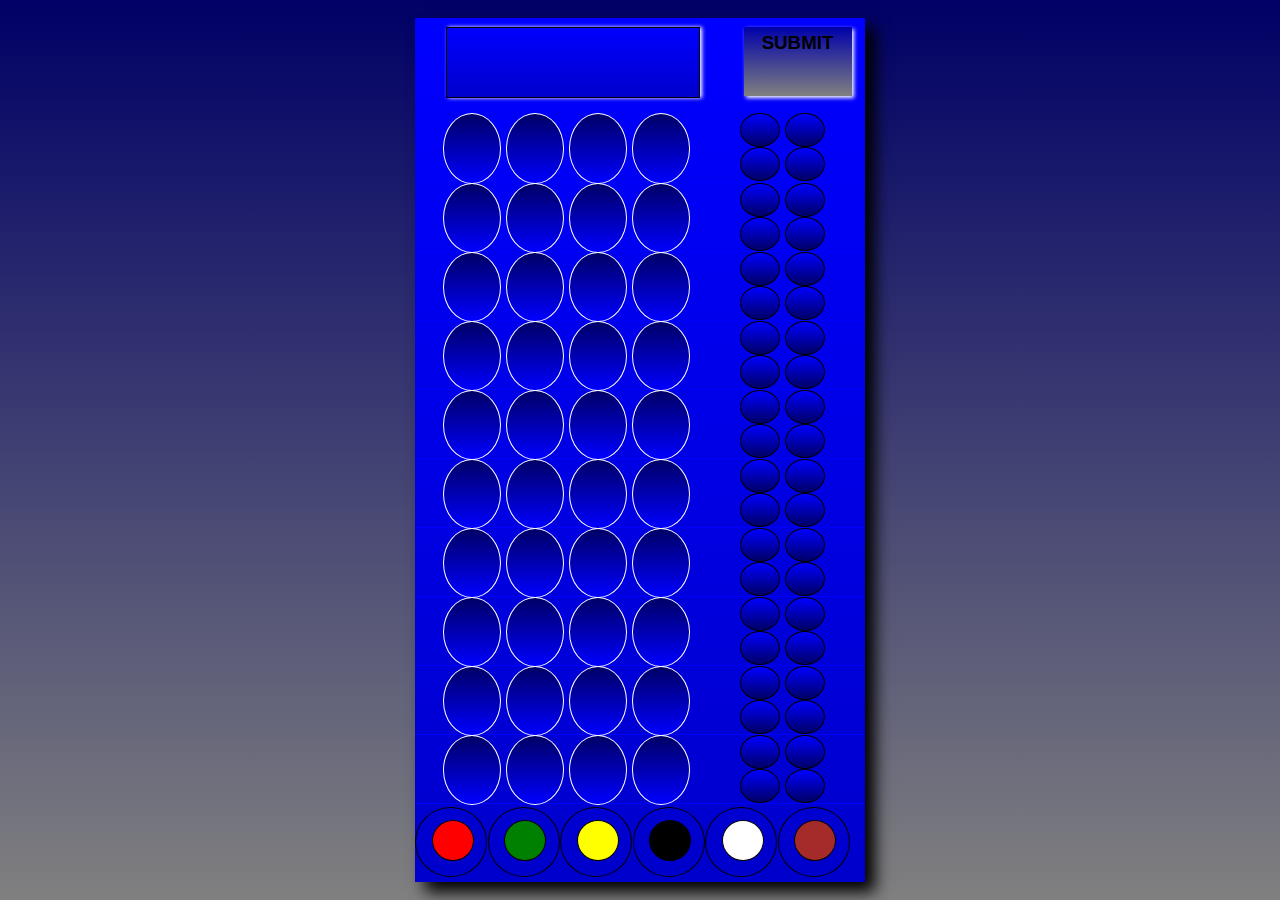
<file: mastermind/index.html>
<!DOCTYPE html>
<html>
  <head>
    <meta charset="utf-8">
    <link rel="stylesheet" href="main.css">
  </head>
  <div class="modal">
    <div class="modal-message">
      <h2>Wow, You did it!!</h2>
      <h2>You Won!!</h2>
    </div>
  </div>
  <body>
    <div class="board">
      <div class="answer-container flexer">
        <div class="answer-box">
          <div class="answer"></div>
        </div>
        <div class="button-container">
          <div class="submit-btn">
            <h3 class="text">SUBMIT</h3>
          </div>
        </div>
      </div>
      <div class="guess-container">
        <div class="guess-row flexer">
          <div class="guess-pegs flexer">
            <div class="guess-peg"></div>
            <div class="guess-peg"></div>
            <div class="guess-peg"></div>
            <div class="guess-peg"></div>
          </div>
          <div class="grade-pegs flexer">
            <div class="grade-peg"></div>
            <div class="grade-peg"></div>
            <div class="grade-peg"></div>
            <div class="grade-peg"></div>
          </div>
        </div>
        <div class="guess-row flexer">
          <div class="guess-pegs flexer">
            <div class="guess-peg"></div>
            <div class="guess-peg"></div>
            <div class="guess-peg"></div>
            <div class="guess-peg"></div>
          </div>
          <div class="grade-pegs flexer">
            <div class="grade-peg"></div>
            <div class="grade-peg"></div>
            <div class="grade-peg"></div>
            <div class="grade-peg"></div>
          </div>
        </div>
        <div class="guess-row flexer">
          <div class="guess-pegs flexer">
            <div class="guess-peg"></div>
            <div class="guess-peg"></div>
            <div class="guess-peg"></div>
            <div class="guess-peg"></div>
          </div>
          <div class="grade-pegs flexer">
            <div class="grade-peg"></div>
            <div class="grade-peg"></div>
            <div class="grade-peg"></div>
            <div class="grade-peg"></div>
          </div>
        </div>
        <div class="guess-row flexer">
          <div class="guess-pegs flexer">
            <div class="guess-peg"></div>
            <div class="guess-peg"></div>
            <div class="guess-peg"></div>
            <div class="guess-peg"></div>
          </div>
          <div class="grade-pegs flexer">
            <div class="grade-peg"></div>
            <div class="grade-peg"></div>
            <div class="grade-peg"></div>
            <div class="grade-peg"></div>
          </div>
        </div>
        <div class="guess-row flexer">
          <div class="guess-pegs flexer">
            <div class="guess-peg"></div>
            <div class="guess-peg"></div>
            <div class="guess-peg"></div>
            <div class="guess-peg"></div>
          </div>
          <div class="grade-pegs flexer">
            <div class="grade-peg"></div>
            <div class="grade-peg"></div>
            <div class="grade-peg"></div>
            <div class="grade-peg"></div>
          </div>
        </div>
        <div class="guess-row flexer">
          <div class="guess-pegs flexer">
            <div class="guess-peg"></div>
            <div class="guess-peg"></div>
            <div class="guess-peg"></div>
            <div class="guess-peg"></div>
          </div>
          <div class="grade-pegs flexer">
            <div class="grade-peg"></div>
            <div class="grade-peg"></div>
            <div class="grade-peg"></div>
            <div class="grade-peg"></div>
          </div>
        </div>
        <div class="guess-row flexer">
          <div class="guess-pegs flexer">
            <div class="guess-peg"></div>
            <div class="guess-peg"></div>
            <div class="guess-peg"></div>
            <div class="guess-peg"></div>
          </div>
          <div class="grade-pegs flexer">
            <div class="grade-peg"></div>
            <div class="grade-peg"></div>
            <div class="grade-peg"></div>
            <div class="grade-peg"></div>
          </div>
        </div>
        <div class="guess-row flexer">
          <div class="guess-pegs flexer">
            <div class="guess-peg"></div>
            <div class="guess-peg"></div>
            <div class="guess-peg"></div>
            <div class="guess-peg"></div>
          </div>
          <div class="grade-pegs flexer">
            <div class="grade-peg"></div>
            <div class="grade-peg"></div>
            <div class="grade-peg"></div>
            <div class="grade-peg"></div>
          </div>
        </div>
        <div class="guess-row flexer">
          <div class="guess-pegs flexer">
            <div class="guess-peg"></div>
            <div class="guess-peg"></div>
            <div class="guess-peg"></div>
            <div class="guess-peg"></div>
          </div>
          <div class="grade-pegs flexer">
            <div class="grade-peg"></div>
            <div class="grade-peg"></div>
            <div class="grade-peg"></div>
            <div class="grade-peg"></div>
          </div>
        </div>
        <div class="guess-row flexer">
          <div class="guess-pegs flexer">
            <div class="guess-peg active"></div>
            <div class="guess-peg active"></div>
            <div class="guess-peg active"></div>
            <div class="guess-peg active"></div>
          </div>
          <div class="grade-pegs flexer first-grade">
            <div class="grade-peg"></div>
            <div class="grade-peg"></div>
            <div class="grade-peg"></div>
            <div class="grade-peg"></div>
          </div>
        </div>
      </div>
      <div class="selection-container flexer">
        <div class="selector-outer">
          <div class="selector-inner red">
          </div>
        </div>
        <div class="selector-outer">
          <div class="selector-inner green">
          </div>
        </div>
        <div class="selector-outer">
          <div class="selector-inner yellow">
          </div>
        </div>
        <div class="selector-outer">
          <div class="selector-inner black">
          </div>
        </div>
        <div class="selector-outer">
          <div class="selector-inner white">
          </div>
        </div>
        <div class="selector-outer">
          <div class="selector-inner brown">
          </div>
        </div>
      </div>
    </div>
    <script src="https://ajax.aspnetcdn.com/ajax/jQuery/jquery-3.2.1.min.js"></script>
    <script type="text/javascript" src="app.js"></script>
  </body>
</html>
</file>
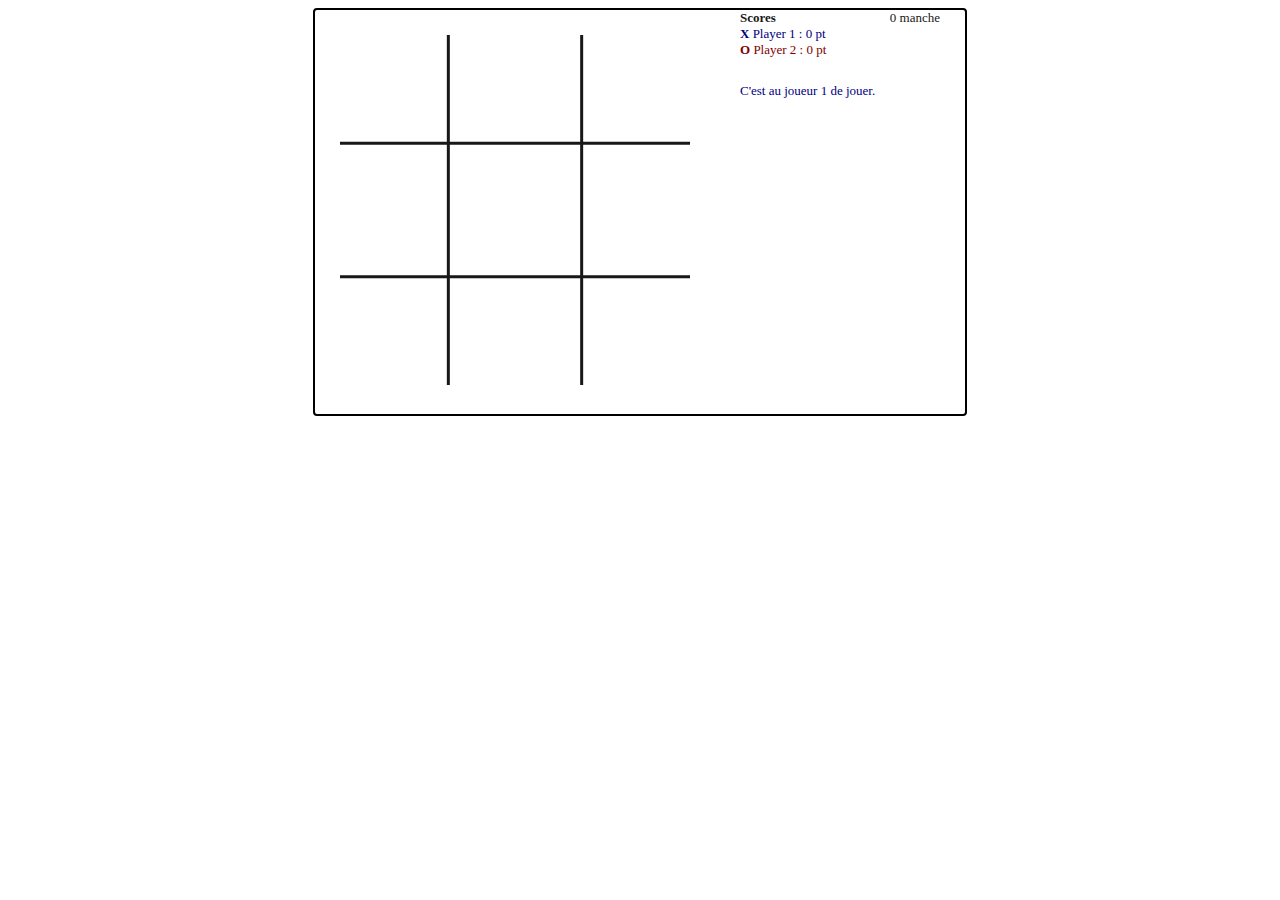
<file: tictactoe/index.html>
<!DOCTYPE html>
<head>
	<meta http-equiv="Content-Type" content="text/html;" />
	<link id="icone" rel="icon" href="./images/onglet.ico" type="image/ico" />
	<link rel="stylesheet" href="style.css" />
</head>

<body>

	<div id="field">
		<canvas id="canvas" width="400" height="400">
		</canvas>
		<div id="scores">
			<p id="nbMatches">0 manches</p>
			<p class="scores-title">Scores</p>
			<p id="player1" class="player1"><strong>X</strong> Player 1 : <span id="score1">0</span></p>
			<p id="player2" class="player2"><strong>O</strong> Player 2 : <span id="score2">0</span></p>
			<p id="scoreMessages" class="messages"></p>
		</div>
	</div>
	<script type="text/javascript" src="./jquery.js"> </script>
	<script type="text/javascript" src="./script.js"> </script>

</body>

</html>
</file>
<file: mastermind/main.css>
body {
  margin: 0;
  padding: 0;
  background: linear-gradient(#000066, grey);
  font-family: 'Fjalla One', sans-serif;
}

.flexer {
  display: flex;
}

.modal {
  position: absolute;
  top: 0;
  left: 0;
  width: 100%;
  height: 100vh;
  background-color: rgba(255, 255, 255, 0.5);
  text-align: center;
  display: none;
}

.modal-message {
  width: 40%;
  margin: 30% auto;
}

.board {
  width: 30%;
  min-width: 450px;
  height: 96vh;
  margin: 2vh auto;
  background: linear-gradient(#0000ff, #0000cc);
  box-shadow: 10px 10px 15px black;
}

/******  answer-container  ******/
.answer-container {
  width: 100%;
  height: 10%;
  padding-top: 2%;
}

.answer-box {
  width: 70%;
  height: 100%;
}

.answer {
  width: 80%;
  height: 80%;
  border: 1px solid black;
  margin: 0 auto;
  background: linear-gradient(#0000ff, #0000cc);
  box-shadow: 2px 0px 4px white;
}

.button-container {
  width: 30%;
  height: 100%;
}

.submit-btn {
  width: 80%;
  height: 80%;
  background: linear-gradient(#0000aa, grey);
  margin: auto;
  text-align: center;
  line-height: 200%;
  box-shadow: 2px 2px 4px white;
}

.text {
  margin: 0 auto;
}

/******  guess-container  ******/
.guess-container {
  width: 100%;
  height: 80%;
}

.guess-row {
  box-sizing: border-box;
  height: 10%;
  width: 100%;
  border-bottom:1px solid #0000ff;
}

.guess-pegs {
  height: 100%;
  width: 70%;
  padding: 0 5%;
}

.guess-peg {
  width: 23%;
  height: 100%;
  border: 1px solid white;
  border-radius: 50%;
  margin-left: 2%;
  background: linear-gradient(#000066, blue);
}

.grade-pegs {
  height: 100%;
  width: 30%;
  flex-wrap: wrap;
  padding: 0 5%;
}

.grade-peg {
  box-sizing: border-box;
  width: 37%;
  height: 50%;
  border: 1px solid black;
  margin-left: 5%;
  border-radius: 50%;
  background: linear-gradient(blue, #000066);
}

.selection-container {
  width: 100%;
  height: 10%;
  padding-top: 2px;
}

.selector-outer {
  box-sizing: border-box;
  width: 16%;
  height: 82%;
  border-radius: 50%;
  margin: 0 .25px;
  border: 1px solid black;
}

.selector-outer:hover {
  border: 1px solid white;
}

.selector-inner {
  box-sizing: border-box;
  width: 60%;
  height: 60%;
  border-radius: 50%;
  border: 1px solid black;
  margin: 18% 18% 22% 22%;
}

.selector-inner:hover {
  border: 1px solid white;
}

.red {
  background-color: red;
}
 .green {
   background-color: green;
 }

 .yellow {
   background-color: yellow;
 }

 .black {
   background-color: black;
 }

 .white {
   background-color: white;
 }

 .brown {
   background-color: brown;
 }
</file>
<file: tictactoe/style.css>
body {
	font-family: 'Segoe UI';
	font-size: 13px;
	color: #181818;
}

#field {
	width: 650px ;
	height : auto;
	margin :auto;
	border: 2px black solid;
	border-radius: 4px;

}

#scores {
	float: right;
	width: 225px;
	height: 400px;
}

#scores h1 {
	margin-bottom: 0;
}

#scores h2 {
	text-align: right;
	margin-top: 0;
	margin-right: 25px;
	margin-bottom: 25px;
	padding-bottom: 25px;
	border-bottom: dashed 1px #181818;
	font-size: 13px;
}

#scores p {
	margin: 0;
}

#scores .player1 {
	color: #00007f;
}

#scores .player2 {
	color: #7f0000;
}

#scores p.scores-title {
	font-weight: bold;
}

#scores p.messages {
	margin-top: 25px;
}

#scores p#nbMatches {
	float: right;
	margin-right: 25px;
}
</file>
